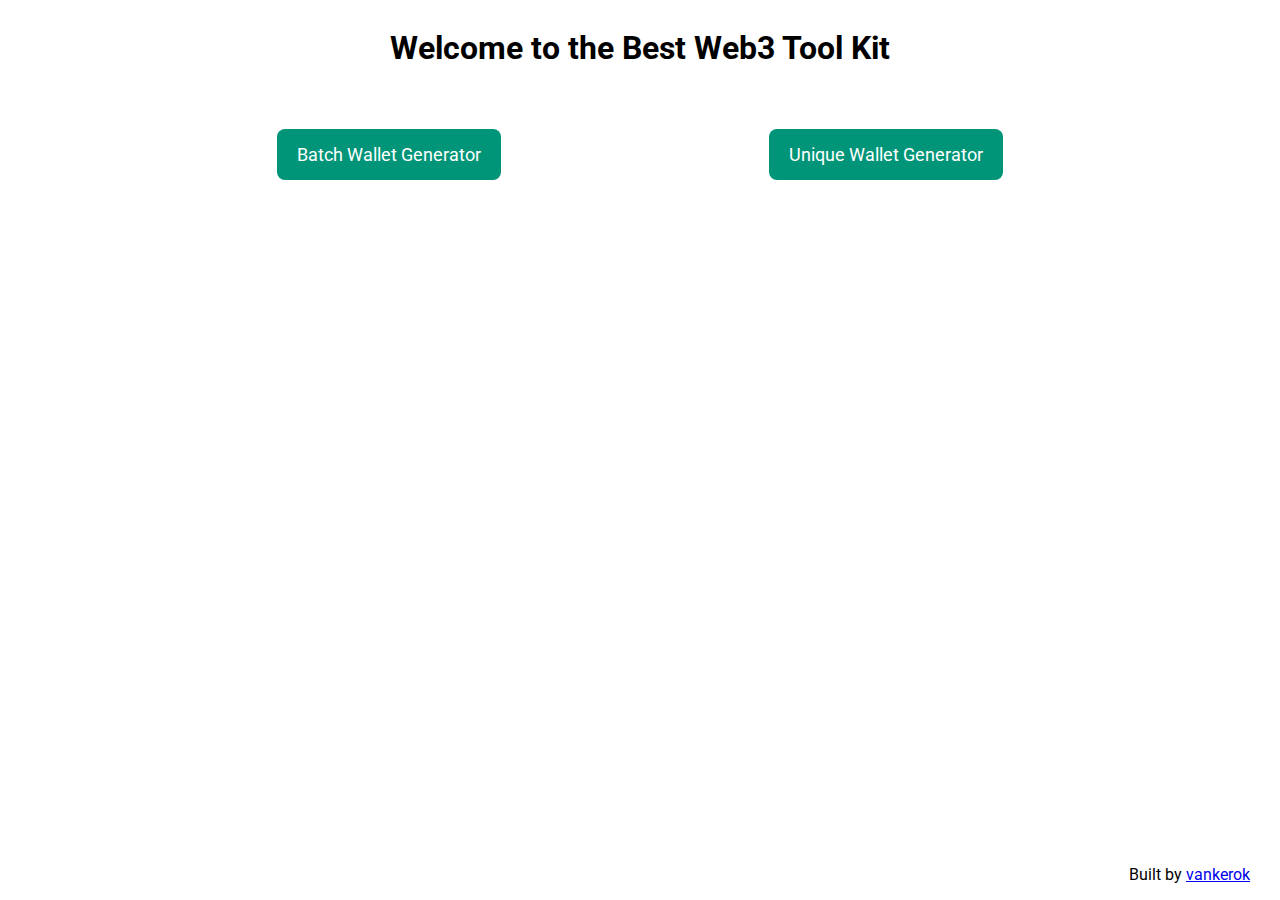
<file: index.html>
<!DOCTYPE html>
<html lang="en">
<head>
    <meta charset="UTF-8">
    <meta name="viewport" content="width=device-width, initial-scale=1.0">
    <title>Wallet Generator</title>
    <link href="https://fonts.googleapis.com/css2?family=Roboto:ital,wght@0,100..900;1,100..900&display=swap" rel="stylesheet">
    <link rel="stylesheet" href="styles.css">
</head>
<body>
    <main>
        <div class="greeting-message-container">
            <h1>Welcome to the Best Web3 Tool Kit</h1>
        </div>
        <div class="content-links-container">
            <a href="batch-generation.html" class="content-link">Batch Wallet Generator</a>
        <a href="unique-wallet-generation.html" class="content-link">Unique Wallet Generator</a>
        </div>
    </main>
    <footer class="footer-container">
        <p class="author-reference">Built by <a href="https://volodymyrbardadym.com" target="_blank">vankerok</a></p>
    </footer>
</body>
</html>
</file>
<file: styles.css>
/* General Styles */

body {
    font-family: "Roboto", serif;
}

p {
    font-size: 18px;
}

h2 {
    font-size: 24px;
    margin-bottom: 10px;
}

/* index.html */

.greeting-message-container {
    display: flex;
    justify-content: center;
    margin-bottom: 40px;
}

.content-links-container {
    display: flex;
    flex-direction: row;
    justify-content: space-evenly;
}

.content-link {
    text-decoration: none;
    color: #ffffff;
    background-color: #009578;
    padding: 15px 20px;
    border-radius: 8px;
    font-size: 18px;
}

.content-link:hover {
    background-color: #00886d;
}

.content-link:active {
    background-color: #007860;
}

.footer-container {
    position: absolute;
    bottom: 0;
    right: 30px;
}

.author-reference {
    font-size: 16px;
}

/* batch-generation.html */

.public-keys, .private-keys {
    padding-left: 20px;
}

.wallets-info {
    display: flex;
    flex-direction: row;
    width: 80%;
}

.private-keys, .public-keys {
    flex: 1;
    position: relative;
    display: flex;
    flex-direction: column;
    justify-content: flex-end;
}

.generated-public-keys, .generated-private-keys {
    min-height: 300px;
    max-height: 300px;
    overflow-y: scroll;
    background-color: lightgray;
    font-size: 16px;
    padding: 5px 15px;
    border-radius: 10px;
    margin-bottom: 5px;
    margin-top: 5px;
}

.generated-private-keys.blurred {
    filter: blur(4px);
}

.private-keys-container {
    display: inline-block;
    position: relative;
    z-index: 2;
}

.private-keys-overlay {
    position: absolute;
    top: 0;
    left: 0;
    width: 100%;
    height: 100%;
    display: none;
    justify-content: center;
    align-items: center;
    font-size: 22px;
    font-weight: bold;
    color: #000000;
    transition: opacity 0.3s ease-in-out;
    z-index: 1;
}

.private-keys-container:hover .generated-private-keys {
    filter: blur(0);
    transition: 0.6s ease-in-out;
}

.private-keys-container:hover .private-keys-overlay {
    opacity: 0;
    pointer-events: none;
}

.generated-public-keys::-webkit-scrollbar, .generated-private-keys::-webkit-scrollbar {
    width: 5px;
}

.generated-public-keys::-webkit-scrollbar-thumb, .generated-private-keys::-webkit-scrollbar-thumb {
    background-color: rgb(133, 133, 133);
    border-radius: 5px;
}

.generate-wallets-button {
    background-color: #009578;
    color: white;
    border-radius: 12px;
    display: flex;
    align-items: center;
    padding: 14px 18px;
    gap: 8px;
    border: none;
    outline: none;
    cursor: pointer;
    font-size: 18px;
}

.generate-wallets-button:hover {
    cursor: pointer;
    background-color: #00886d;
}

.generate-wallets-button:active {
    background-color: #007860;
}

.generation-config {
    display: flex;
    align-items: center;
    justify-content: space-evenly;

    width: 80%;
}

.wallets-amount-container {
    display: flex;
    flex-direction: column;
    align-items: center;
    justify-content: center;
    height: 100%;
}

.wallets-amount-input {
    width: 50%;
    height: 20px;
}

.copy-button {
    background-color: #009578;
    color: white;
    border-radius: 6px;
    display: flex;
    align-items: center;
    padding: 8px 12px;
    gap: 8px;
    border: none;
    outline: none;
    cursor: pointer;
    font-size: 16px;
    z-index: 2;

    position: absolute;
    bottom: 10px;
    right: 20px;
}

.copy-button:hover {
    cursor: pointer;
    background-color: #00886d;
}

.copy-button:active {
    background-color: #007860;
}

.copy-button:disabled {
    background-color: #f1f1f1;
    color: #333333;
    cursor: not-allowed;
}

/* unique-wallet-generation.html */

.unique-wallet-gen-header {
    display: flex;
    justify-content: center;
}

.generated-wallet-container {
    display: flex;
    align-items: center;
    flex-direction: column;
    border-radius: 10px;
    width: 100%;
    text-align: center;
}

.generated-wallet {
    display: flex;
    flex-direction: column;
    background-color: lightgray;
    width: 50%;
    border-radius: 10px;
    justify-content: center;
    align-items: center;
}

.unique-wallet-gen-config {
    display: flex;
    flex-direction: column;
    align-items: center;
    justify-content: center;
    margin-top: 20px;
}

.startwith-config {
    display: flex;
    flex-direction: column;
    max-width: 600px;
    justify-content: center;
    align-items: center;
    margin-bottom: 20px;
    text-align: center;
}

.startwith-input {
    height: 20px;
    font-size: 18px;
    max-width: 50%;
}

.generated-wallets-number {
    display: flex;
    justify-content: center;
    margin-top: 30px;
    text-align: center;
}
</file>
